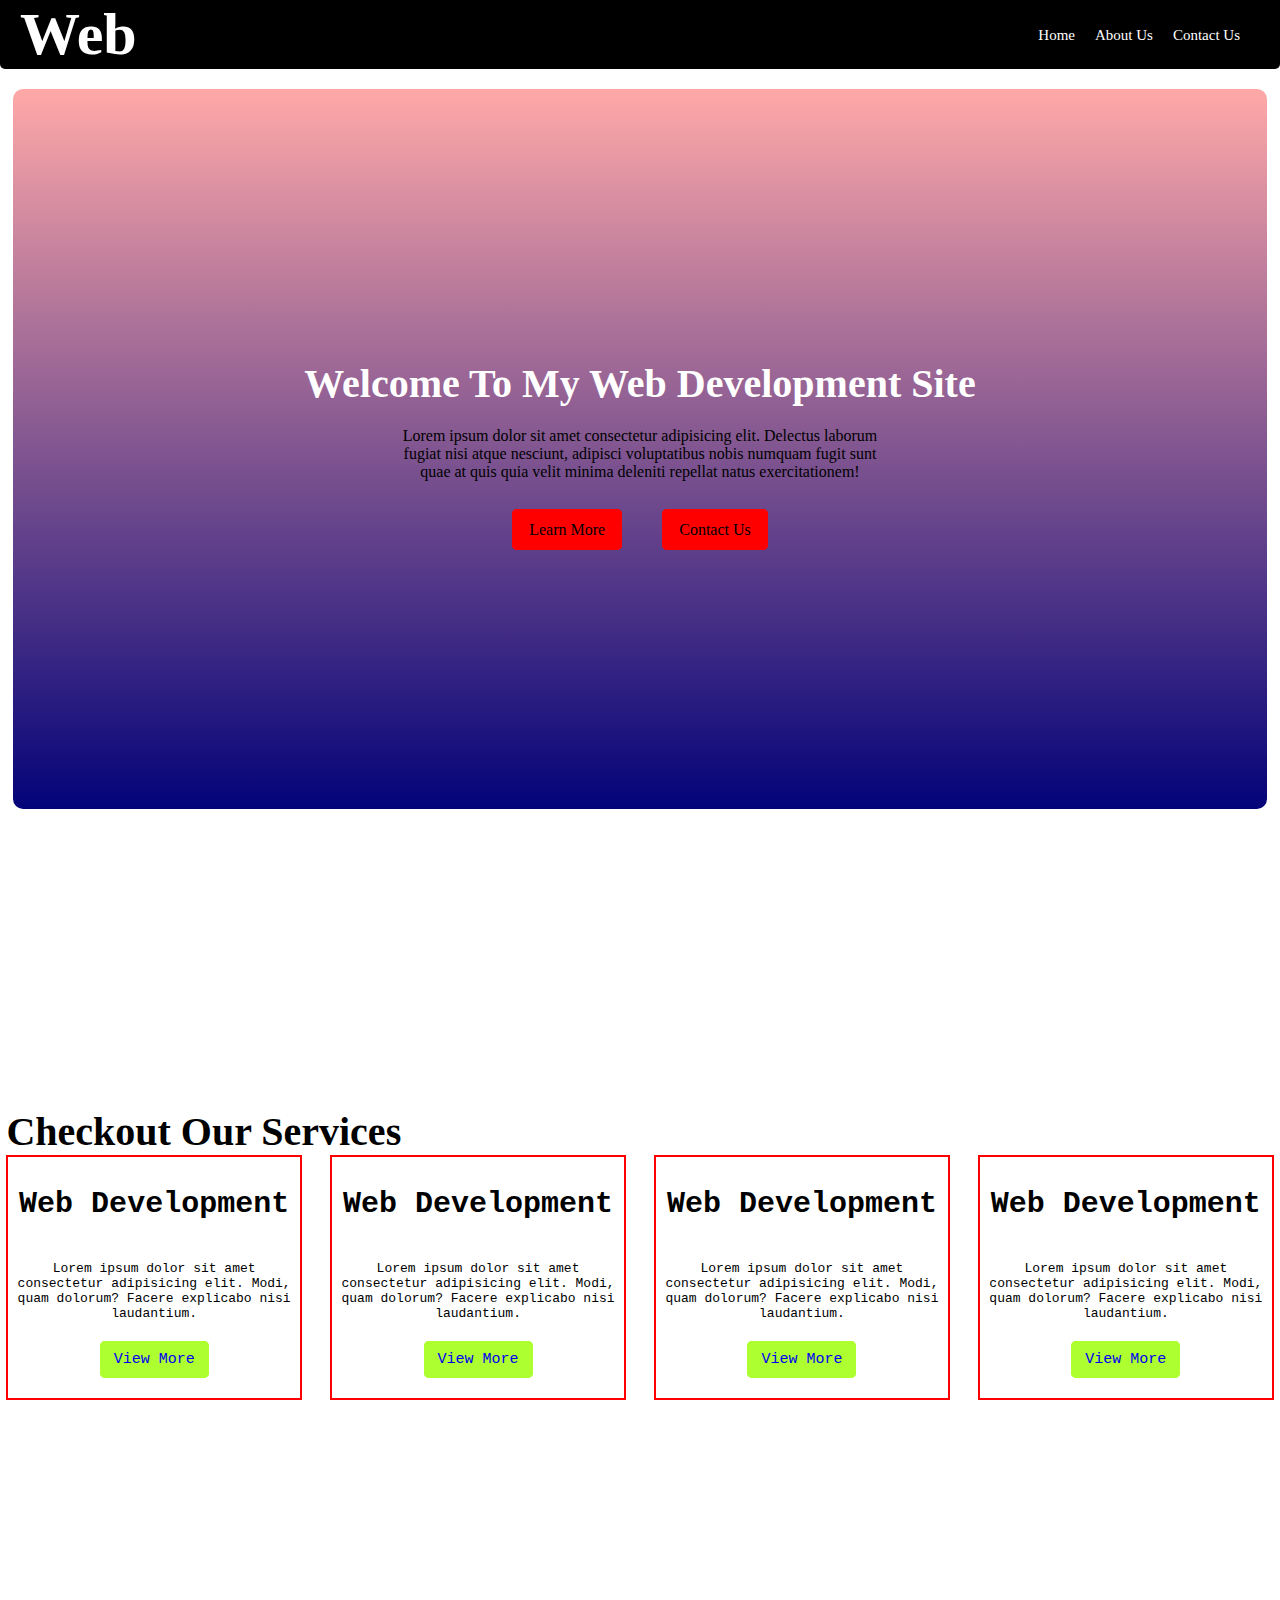
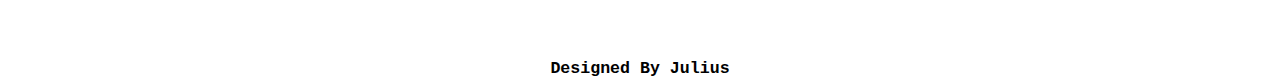
<file: index.html>
<html lang="en">
<head>
    <meta charset="UTF-8">
    <meta http-equiv="X-UA-Compatible" content="IE=edge">
    <link rel="stylesheet" href="style.css">
    <meta name="viewport" content="width=device-width, initial-scale=1.0">
    <title>Home</title>
</head>
<body>
    <header>
        <nav>
            <div class="logo">
                <h1>Web</h1>
            </div>
            <div class="navbar">
                <li><a href="#">Home</a></li>
                <li><a href="#">About Us</a></li>
                <li><a href="#">Contact Us</a></li>
            </div>
        </nav>
    </header>
    <div class="container">
        <h1>Welcome To My Web Development Site</h1>
        <p>Lorem ipsum dolor sit amet consectetur adipisicing elit. Delectus laborum fugiat nisi atque nesciunt, adipisci voluptatibus nobis numquam fugit sunt quae at quis quia velit minima deleniti repellat natus exercitationem!</p>
        <ul>
            <li><a href="#">Learn More</a></li>
            <li><a href="#">Contact Us</a></li>
        </ul>
    </div>
    <div class="othersection">
        <h3>Checkout Our Services</h3>
        <div class="thecars">
            <ul>
                <li>
                    <h4>Web Development</h4>
                    <p>Lorem ipsum dolor sit amet consectetur adipisicing elit. Modi, quam dolorum? Facere explicabo nisi laudantium.</p>
                    <div class="btn">
                        <a href="#">View More</a>
                    </div>
                </li>
                <li>
                    <h4>Web Development</h4>
                    <p>Lorem ipsum dolor sit amet consectetur adipisicing elit. Modi, quam dolorum? Facere explicabo nisi laudantium.</p>
                    <div class="btn">
                        <a href="#">View More</a>
                    </div>
                </li>
                <li>
                    <h4>Web Development</h4>
                    <p>Lorem ipsum dolor sit amet consectetur adipisicing elit. Modi, quam dolorum? Facere explicabo nisi laudantium.</p>
                    <div class="btn">
                        <a href="#">View More</a>
                    </div>
                </li>
                <li>
                    <h4>Web Development</h4>
                    <p>Lorem ipsum dolor sit amet consectetur adipisicing elit. Modi, quam dolorum? Facere explicabo nisi laudantium.</p>
                    <div class="btn">
                        <a href="#">View More</a>
                    </div>
                </li>
            </ul>
        </div>
    </div>
    <footer><h5>Designed By Julius</h5></footer>
</body>
</html>
</file>
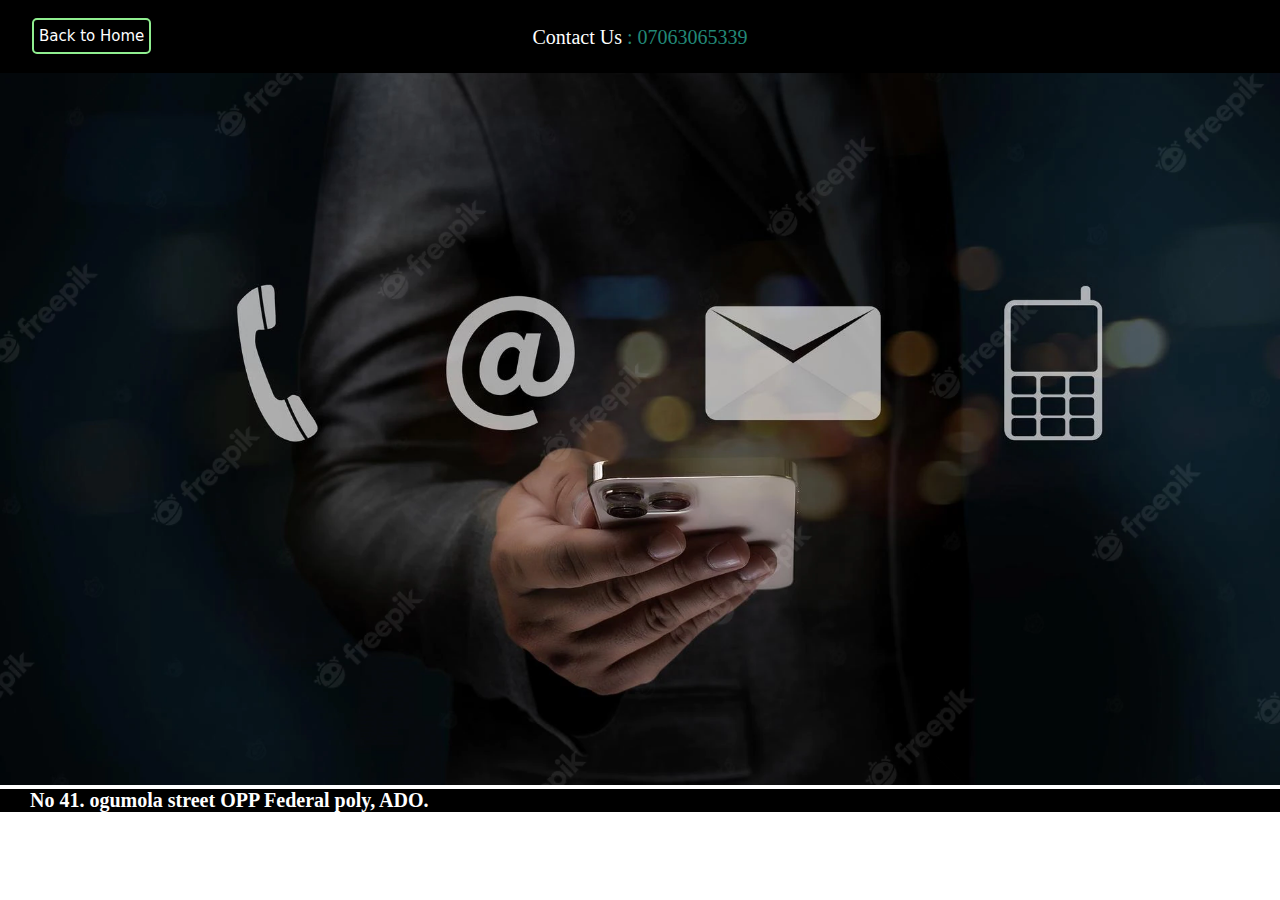
<file: contact.html>
<!DOCTYPE html>
<html lang="en">
<head>
    <meta charset="UTF-8">
    <meta http-equiv="X-UA-Compatible" content="IE=edge">
    <meta name="viewport" content="width=device-width, initial-scale=1.0">
    <link rel="stylesheet" href="contact.css">
    <title>Document</title>
</head>
<body>
    
    <div class="navlink">
        <div class="content">
            <ul>
                <li><a href="#">Contact Us <span>: 07063065339</span></a></li>
            </ul>
            <div class="button">
                <ul>
                    <li><a href="index.html"> Back to Home</a></li>
                </ul>
            </div>
        </div>
    </div>

    <div class="image">
        <img src="contact image.webp" alt="">
    </div>
    <div class="info">
        <div class="display">
            <h3> No 41. ogumola street OPP Federal poly, ADO.</h3>
            
        </div>
    </div>
    </div>
</body>
</html>
</file>
<file: style.css>
* {
  margin: 0;
  padding: 0;
  list-style: none;
  text-decoration: none;
  outline: none;
}

header nav {
  display: flex;
  justify-content: space-between;
  padding: 0 20px;
  align-items: center;
  background: black;
  border-radius: 0 0 5px 5px;
}
header nav .logo {
  font-size: 30px;
  color: white;
  font-family: fantasy;
}
header nav .navbar {
  display: flex;
  gap: 20px;
  padding: 0 20px;
}
header nav .navbar li a {
  color: white;
  font-size: 15px;
  font-family: cursive;
}

.container {
  width: 98%;
  margin: auto;
  background: linear-gradient(rgba(255, 0, 0, 0.342), rgb(3, 3, 121));
  height: 80vh;
  border-radius: 10px;
  display: flex;
  align-items: center;
  justify-content: center;
  margin-top: 20px;
  flex-direction: column;
}
.container h1 {
  font-family: fantasy;
  font-size: 40px;
  color: white;
}
.container p {
  width: 500px;
  margin: 0 auto;
  text-align: center;
  margin-top: 20px;
}
.container ul {
  display: flex;
  gap: 40px;
  margin-top: 40px;
}
.container ul li a {
  background: red;
  padding: 10px 15px;
  border-radius: 5px;
  color: black;
  border: solid 2px red;
}
.container ul li a:hover {
  background: transparent;
  border: solid 2px red;
  color: red;
}

.othersection {
  width: 99%;
  height: 90vh;
  margin: auto;
  border-radius: 10px;
  justify-content: center;
  display: flex;
  margin-top: 40px;
  flex-direction: column;
}
.othersection h3 {
  font-size: 40px;
  color: black;
  font-family: fantasy;
}
.othersection ul {
  display: flex;
  justify-content: space-between;
  text-align: center;
}
.othersection ul li {
  border: solid 2px red;
  width: 23%;
  height: -webkit-fit-content;
  height: -moz-fit-content;
  height: fit-content;
  padding: 30px 0;
}
.othersection ul li h4 {
  font-size: 30px;
  text-align: center;
  font-family: monospace;
}
.othersection ul li p {
  font-family: monospace;
  text-align: center;
  margin-top: 40px;
  margin-bottom: 30px;
}
.othersection ul li a {
  font-family: monospace;
  font-size: 15px;
  margin-top: 40px;
  background: greenyellow;
  padding: 8px 12px;
  border-radius: 5px;
  border: solid 2px greenyellow;
}
.othersection ul li a:hover {
  background: transparent;
  border: solid 2px greenyellow;
}

footer {
  display: flex;
  align-items: center;
  justify-content: center;
  font-size: 20px;
  font-family: monospace;
}/*# sourceMappingURL=style.css.map */
</file>
<file: contact.css>
*{
    margin: 0;
    padding: 0;
    list-style-type: none;
}
.navlink .content{
    text-align: center;
    background-color: black;
    padding: 1rem 2rem;
}
.navlink .content ul li a{
    font-size: 20px;
    color: white;
    text-decoration: none;
    position: relative;
    top: 10px;
}
.navlink .content ul li a span{
    color: #287;
}
.navlink .content ul li a span:hover{
    color: aqua;
    text-decoration: underline;
}
.content .button ul {
    display: flex;
    position: relative;
    bottom: 22px;
  }
  .content .button ul li a {
    font-family: system-ui;
    font-size: 15px;
    background: black;
    padding: 7px 5px;
    border-radius: 5px;
    color: white;
    border: solid 2px lightgreen;
  }
  .content .button ul li a:hover {
    background: transparent;
    border: solid 2px rgba(144, 238, 144, 0.733);
    color: rgba(255, 0, 0, 0.568);
  }
.image img{
    height: 712px;
    
}
.info{
    background-color: black;
}
.info .display h3{
    color: white;
    font-size: 20px;
    font-family: syatem-ui;
    padding-left: 30px;
    margin-top: px;
}
</file>
